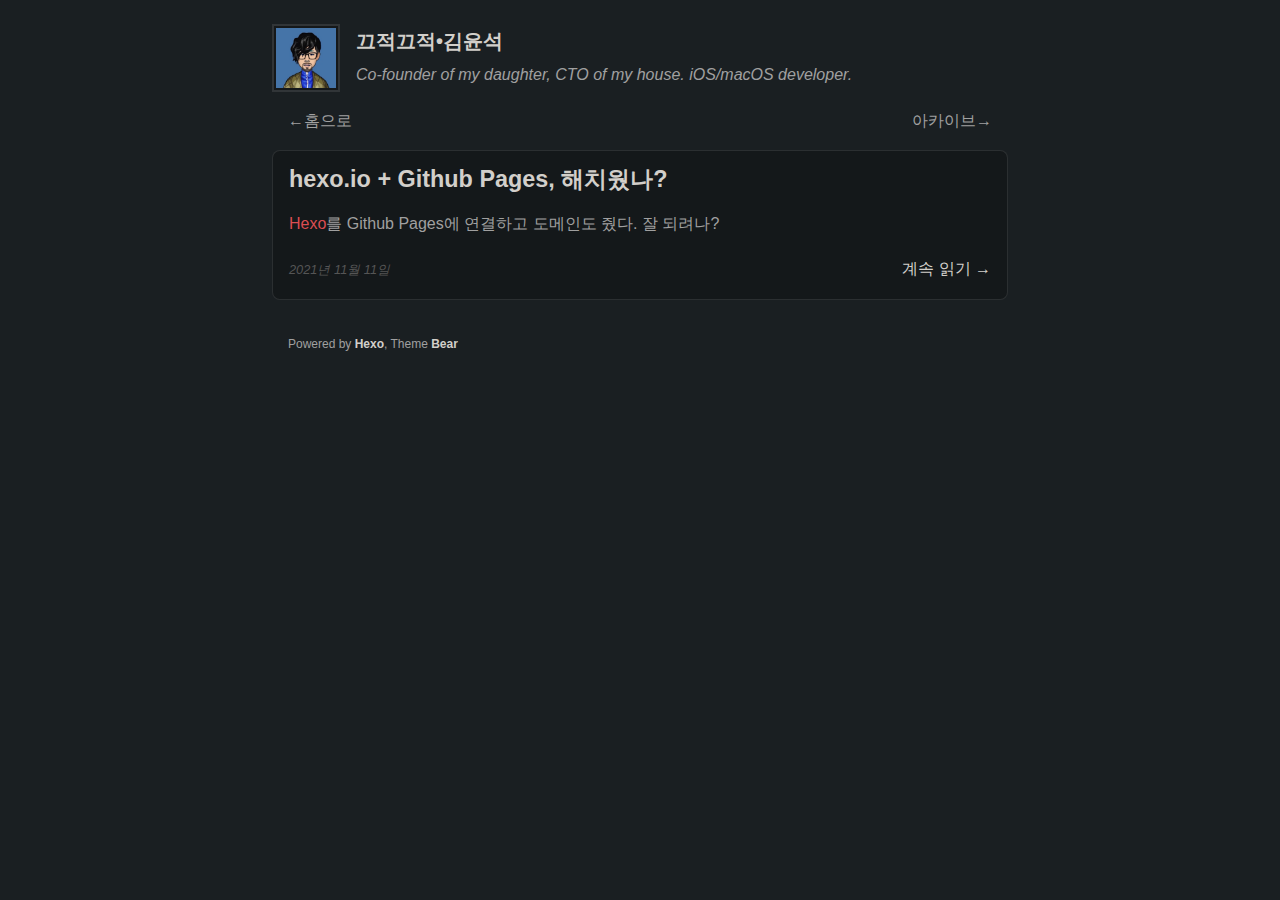
<file: index.html>
<!DOCTYPE html><html><head><meta charset="utf-8"><meta name="description" content=""><meta name="keyword"><meta name="viewport" content="width=device-width, initial-scale=1.0"><meta http-equiv="X-UA-Compatible" content="IE=edge"><title>끄적끄적•김윤석</title><link rel="shortcut icon" href="/images/avatar.png" type="image/x-icon"><link href="/styles/site.css" rel="stylesheet"><meta name="generator" content="Hexo 5.4.0"><link rel="alternate" href="/atom.xml" title="끄적끄적•김윤석" type="application/atom+xml">
</head><body><header class="container" id="header"><div class="header"><div class="header-left"><div class="avatar"><img src="/images/avatar.png"></div><div class="author"><div class="author-name"><a href="/">끄적끄적•김윤석</a></div><div class="about-me">Co-founder of my daughter, CTO of my house. iOS/macOS developer.</div></div></div></div><ul class="navigation"><li><a href="/">←홈으로</a></li><li><a href="/archives">아카이브→</a></li></ul></header><div class="container home"><section class="article"><a class="title" href="/2021/11/11/hexo-io-Github-Pages-%ED%95%B4%EC%B9%98%EC%9B%A0%EB%82%98/">hexo.io + Github Pages, 해치웠나?</a><div class="content excerpt"><p><a target="_blank" rel="noopener" href="https://hexo.io/">Hexo</a>를 Github Pages에 연결하고 도메인도 줬다. 잘 되려나?</p>
</div><div class="tags"></div><div class="article-footer"><div class="article-footer__right"><span class="date">2021년 11월 11일</span></div><a class="excerpt-link" href="/2021/11/11/hexo-io-Github-Pages-%ED%95%B4%EC%B9%98%EC%9B%A0%EB%82%98/">계속 읽기 →</a></div></section></div><footer class="container"><div class="rights"><span>Powered by </span><a href="http://hexo.io" target="_blank">Hexo</a><span>, Theme </span><a href="https://github.com/gary-Shen/hexo-theme-bear" target="_blank">Bear</a></div></footer><script async src="https://www.googletagmanager.com/gtag/js?id=G-1RXJH1TC6B"></script><script>window.dataLayer = window.dataLayer || [];function gtag(){dataLayer.push(arguments);}
gtag('js', new Date());
gtag('config', 'G-1RXJH1TC6B');</script></body></html>
</file>
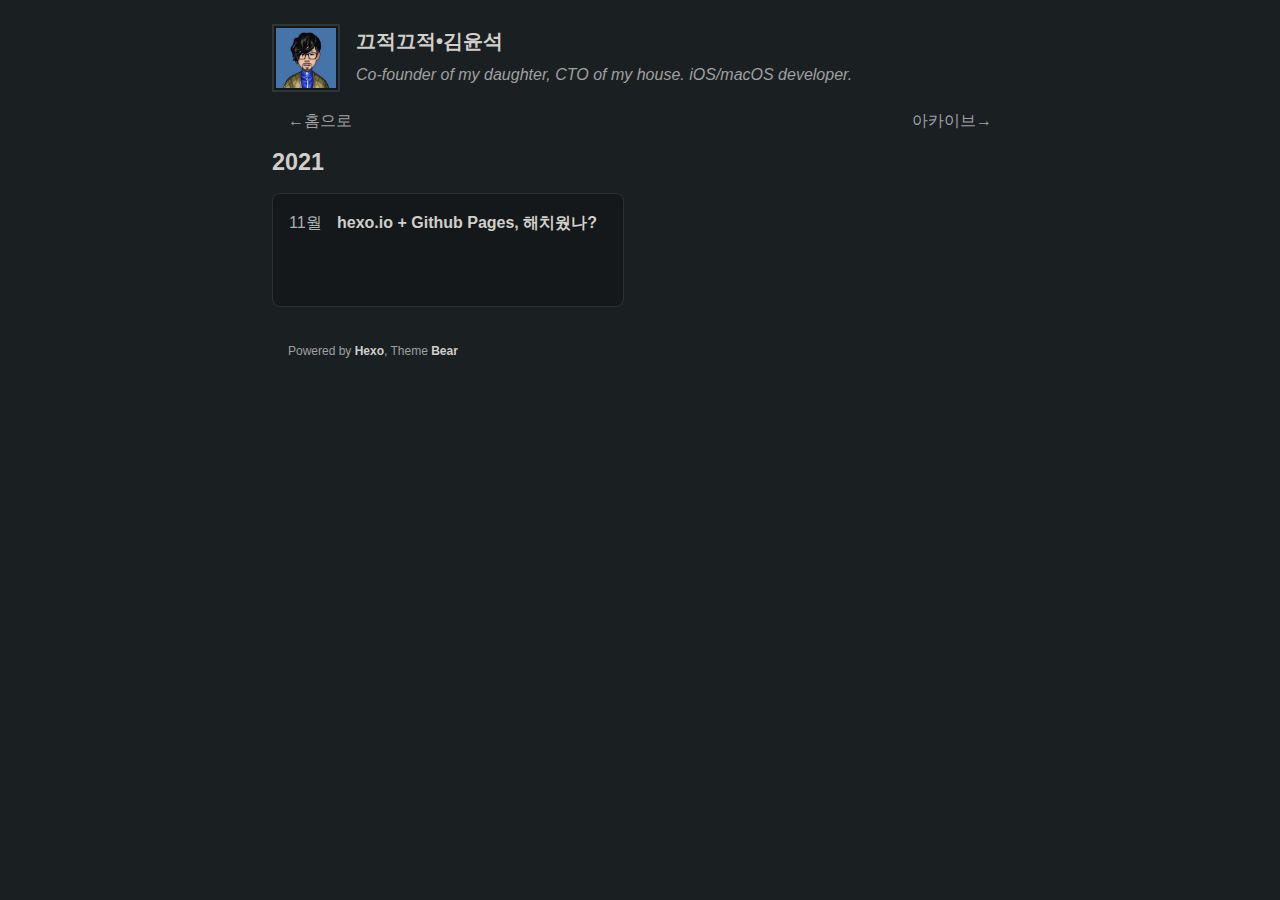
<file: archives/index.html>
<!DOCTYPE html><html><head><meta charset="utf-8"><meta name="description" content=""><meta name="keyword"><meta name="viewport" content="width=device-width, initial-scale=1.0"><meta http-equiv="X-UA-Compatible" content="IE=edge"><title>끄적끄적•김윤석</title><link rel="shortcut icon" href="/images/avatar.png" type="image/x-icon"><link href="/styles/site.css" rel="stylesheet"><meta name="generator" content="Hexo 5.4.0"><link rel="alternate" href="/atom.xml" title="끄적끄적•김윤석" type="application/atom+xml">
</head><body><header class="container" id="header"><div class="header"><div class="header-left"><div class="avatar"><img src="/images/avatar.png"></div><div class="author"><div class="author-name"><a href="/">끄적끄적•김윤석</a></div><div class="about-me">Co-founder of my daughter, CTO of my house. iOS/macOS developer.</div></div></div></div><ul class="navigation"><li><a href="/">←홈으로</a></li><li><a href="/archives">아카이브→</a></li></ul></header><div class="container"><div class="year-wrap"><div class="year"><a class="title" href="/archives/2021">2021</a></div></div><div class="archives"><div class="post-archive"><div class="post-archive__content"><div class="post-archive__month">11월</div><div class="post-archive__body"><a class="post-archive__title" href="/2021/11/11/hexo-io-Github-Pages-%ED%95%B4%EC%B9%98%EC%9B%A0%EB%82%98/">hexo.io + Github Pages, 해치웠나?</a><div class="post-archive__excerpt"><div class="post-archive__excerpt-content"></div></div></div></div></div></div></div><footer class="container"><div class="rights"><span>Powered by </span><a href="http://hexo.io" target="_blank">Hexo</a><span>, Theme </span><a href="https://github.com/gary-Shen/hexo-theme-bear" target="_blank">Bear</a></div></footer><script async src="https://www.googletagmanager.com/gtag/js?id=G-1RXJH1TC6B"></script><script>window.dataLayer = window.dataLayer || [];function gtag(){dataLayer.push(arguments);}
gtag('js', new Date());
gtag('config', 'G-1RXJH1TC6B');</script></body></html>
</file>
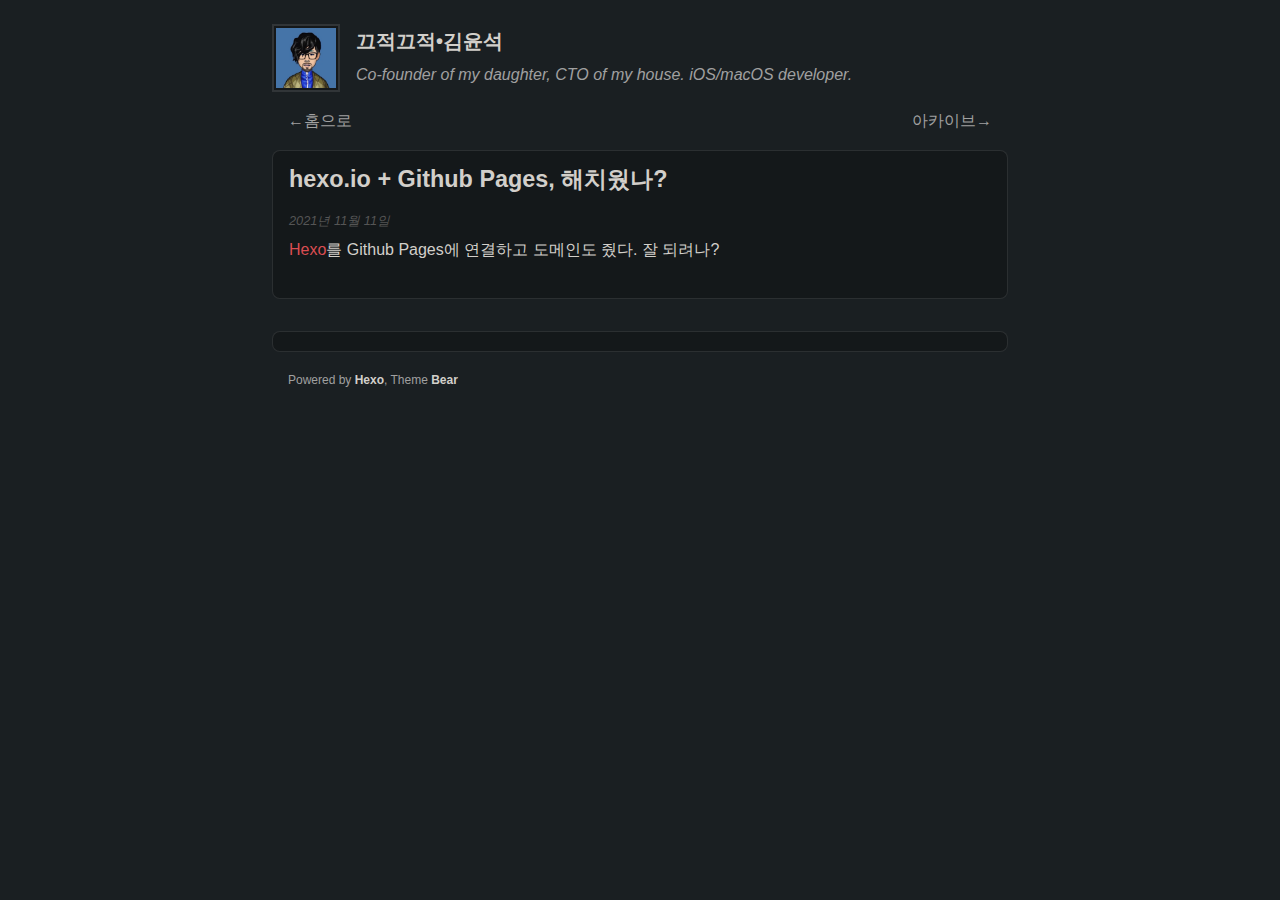
<file: 2021/11/11/hexo-io-Github-Pages-해치웠나/index.html>
<!DOCTYPE html><html><head><meta charset="utf-8"><meta name="description" content=""><meta name="keyword"><meta name="viewport" content="width=device-width, initial-scale=1.0"><meta http-equiv="X-UA-Compatible" content="IE=edge"><title>hexo.io + Github Pages, 해치웠나?</title><link rel="shortcut icon" href="/images/avatar.png" type="image/x-icon"><link href="/styles/site.css" rel="stylesheet"><meta name="generator" content="Hexo 5.4.0"><link rel="alternate" href="/atom.xml" title="끄적끄적•김윤석" type="application/atom+xml">
</head><body><header class="container" id="header"><div class="header"><div class="header-left"><div class="avatar"><img src="/images/avatar.png"></div><div class="author"><div class="author-name"><a href="/">끄적끄적•김윤석</a></div><div class="about-me">Co-founder of my daughter, CTO of my house. iOS/macOS developer.</div></div></div></div><ul class="navigation"><li><a href="/">←홈으로</a></li><li><a href="/archives">아카이브→</a></li></ul></header><div class="container home"><section class="article"><div class="title">hexo.io + Github Pages, 해치웠나?</div><div class="date">2021년 11월 11일</div><div class="content"><p><a target="_blank" rel="noopener" href="https://hexo.io/">Hexo</a>를 Github Pages에 연결하고 도메인도 줬다. 잘 되려나?</p>
</div><div class="tags"></div></section><section class="comments"><div id="lv-container" data-id="city" data-uid="MTAyMC81NDY4NS8zMTE1Ng=="></div><script>(function(d, s) {var j, e = d.getElementsByTagName(s)[0];if (typeof LivereTower === 'function') { return; }j = d.createElement(s);j.src = 'https://cdn-city.livere.com/js/embed.dist.js';j.async = true;e.parentNode.insertBefore(j, e);})(document, 'script');</script></section></div><footer class="container"><div class="rights"><span>Powered by </span><a href="http://hexo.io" target="_blank">Hexo</a><span>, Theme </span><a href="https://github.com/gary-Shen/hexo-theme-bear" target="_blank">Bear</a></div></footer><script async src="https://www.googletagmanager.com/gtag/js?id=G-1RXJH1TC6B"></script><script>window.dataLayer = window.dataLayer || [];function gtag(){dataLayer.push(arguments);}
gtag('js', new Date());
gtag('config', 'G-1RXJH1TC6B');</script></body></html>
</file>
<file: styles/site.css>
hr {
  border: 1px dashed #ddd;
}
strong {
  font-weight: bold;
}
sup,
sub {
  font-size: 0.75em;
  line-height: 0;
  position: relative;
  vertical-align: baseline;
}
sup {
  top: -0.5em;
}
sub {
  bottom: -0.2em;
}
small {
  font-size: 0.85em;
}
acronym,
abbr {
  border-bottom: 1px dotted;
}
ul,
ol,
dl {
  margin: 0 20px;
}
ul ul,
ol ul,
ul ol,
ol ol {
  margin-top: 0;
  margin-bottom: 0;
}
ul {
  list-style: disc;
}
ol {
  list-style: decimal;
}
dt {
  font-weight: bold;
}
html,
body,
div,
span,
applet,
object,
iframe,
h1,
h2,
h3,
h4,
h5,
h6,
p,
blockquote,
pre,
a,
abbr,
acronym,
address,
big,
cite,
code,
del,
dfn,
em,
img,
ins,
kbd,
q,
s,
samp,
small,
strike,
strong,
sub,
sup,
tt,
var,
dl,
dt,
dd,
ol,
ul,
li,
fieldset,
form,
label,
legend,
table,
caption,
tbody,
tfoot,
thead,
tr,
th,
td {
  margin: 0;
  padding: 0;
  border: 0;
  outline: 0;
  font-weight: inherit;
  font-style: inherit;
  font-family: inherit;
  font-size: 100%;
  vertical-align: baseline;
}
body {
  line-height: 1;
  color: #000;
  background: #fff;
}
ol,
ul {
  list-style: none;
}
table {
  border-collapse: separate;
  border-spacing: 0;
  vertical-align: middle;
}
caption,
th,
td {
  text-align: left;
  font-weight: normal;
  vertical-align: middle;
}
a img {
  border: none;
}
html {
  font-size: 16px;
}
body {
  background-color: #1a1f22;
  color: #d2cfca;
  font-family: -apple-system, "Avenir-light", "AvenirLTStd-Light", "Segoe UI", "Roboto", "Oxygen", "Ubuntu", "Cantarell", "Fira Sans", "Droid Sans", "Helvetica Neue", sans-serif;
  -webkit-font-smoothing: antialiased;
  line-height: 1.6rem;
}
a {
  position: relative;
  color: #d2cfca;
  text-decoration: none;
  -webkit-transition: color 0.2s ease;
  -moz-transition: color 0.2s ease;
  -ms-transition: color 0.2s ease;
  transition: color 0.2s ease;
}
a:hover {
  color: #db4d52;
}
.comments {
  width: 100%;
  -webkit-box-sizing: border-box;
  -moz-box-sizing: border-box;
  box-sizing: border-box;
  background-color: #14181a;
  padding: 0.6rem;
  margin-top: 2rem;
  position: relative;
  border: 1px solid rgba(255,255,255,0.1);
  border-radius: 0.5rem;
}
.comments #lv-container {
  background-color: #eee !important;
  border-radius: 0.3rem;
  width: 100%;
  -webkit-box-sizing: border-box;
  -moz-box-sizing: border-box;
  box-sizing: border-box;
  background-color: #eee !important;
  padding: 0 0.5rem;
}
.container {
  width: 48rem;
  margin: 0 auto;
  -webkit-box-sizing: border-box;
  -moz-box-sizing: border-box;
  box-sizing: border-box;
  padding: 0 1rem;
}
@media screen and (max-width: 479px) {
  .container {
    width: 100%;
  }
}
.header {
  padding: 1.5rem 0 1rem;
  display: -webkit-box;
  display: -moz-box;
  display: -webkit-flex;
  display: -ms-flexbox;
  display: box;
  display: flex;
  -webkit-box-pack: justify;
  -moz-box-pack: justify;
  -ms-flex-pack: justify;
  -webkit-justify-content: space-between;
  justify-content: space-between;
  -webkit-box-align: end;
  -moz-box-align: end;
  -ms-flex-align: end;
  -webkit-align-items: flex-end;
  align-items: flex-end;
}
.header-left {
  display: -webkit-box;
  display: -moz-box;
  display: -webkit-flex;
  display: -ms-flexbox;
  display: box;
  display: flex;
}
.avatar {
  width: 4rem;
  height: 4rem;
  display: -webkit-box;
  display: -moz-box;
  display: -webkit-flex;
  display: -ms-flexbox;
  display: box;
  display: flex;
  -webkit-box-align: center;
  -moz-box-align: center;
  -ms-flex-align: center;
  -webkit-align-items: center;
  align-items: center;
  -webkit-box-pack: center;
  -moz-box-pack: center;
  -ms-flex-pack: center;
  -webkit-justify-content: center;
  justify-content: center;
  outline: 2px solid #15181a;
  outline-offset: -4px;
  -webkit-flex-shrink: 0;
  flex-shrink: 0;
  border: 2px solid rgba(255,255,255,0.1);
}
.avatar img {
  width: 100%;
  height: 100%;
}
.author {
  margin-left: 1rem;
  display: -webkit-box;
  display: -moz-box;
  display: -webkit-flex;
  display: -ms-flexbox;
  display: box;
  display: flex;
  -webkit-box-orient: vertical;
  -moz-box-orient: vertical;
  -webkit-flex-direction: column;
  -ms-flex-direction: column;
  flex-direction: column;
  -webkit-box-pack: justify;
  -moz-box-pack: justify;
  -ms-flex-pack: justify;
  -webkit-justify-content: space-between;
  justify-content: space-between;
  padding: 0.3rem 0;
}
.author-name {
  font-size: 1.25rem;
  font-weight: bold;
}
.about-me {
  color: #a0a0a0;
  font-style: italic;
}
.navigation {
  display: -webkit-box;
  display: -moz-box;
  display: -webkit-flex;
  display: -ms-flexbox;
  display: box;
  display: flex;
  -webkit-box-pack: justify;
  -moz-box-pack: justify;
  -ms-flex-pack: justify;
  -webkit-justify-content: space-between;
  justify-content: space-between;
  margin-bottom: 1rem;
}
.navigation li {
  float: left;
  margin: 0 1rem;
}
.navigation li a {
  color: #a0a0a0;
}
.navigation li a:after {
  display: none;
}
.navigation li a:hover {
  color: #db4d52;
}
footer {
  color: #a0a0a0;
  font-size: 12px;
}
footer a {
  color: #d2cfca;
  font-weight: bold;
}
.rights {
  padding: 1rem 1rem;
}
.post {
  padding: 0;
}
.slide-hide {
  height: 0;
  -webkit-transition: all 1s ease-in-out;
  -moz-transition: all 1s ease-in-out;
  -ms-transition: all 1s ease-in-out;
  transition: all 1s ease-in-out;
}
.article {
  border-radius: 0.5rem;
  background-color: #14181a;
  padding: 1rem;
  position: relative;
  border: 1px solid rgba(255,255,255,0.1);
  margin-bottom: 1rem;
}
.home .article:hover {
  -webkit-box-shadow: 0px 10px 20px rgba(0,0,0,0.07);
  box-shadow: 0px 10px 20px rgba(0,0,0,0.07);
}
.article img {
  max-width: 100%;
  display: block;
}
.article s,
.article strike,
.article del {
  color: #a0a0a0;
}
.article u {
  text-decoration: none;
  position: relative;
}
.article u:after {
  position: absolute;
  content: ' ';
  bottom: 0;
  left: 0;
  width: 100%;
  height: 1px;
  background-color: #db4d52;
}
.article strong {
  font-weight: bold;
}
.article em,
.article cite {
  font-style: italic;
}
.article .checkbox-wrap {
  -webkit-background-size: 80%;
  -moz-background-size: 80%;
  background-size: 80%;
  background-position: center;
  background-color: #fff;
  width: 1rem;
  height: 1rem;
  display: inline-block;
  padding: 1px;
  margin-right: 0.3rem;
  vertical-align: text-top;
  border-radius: 3px;
  border: 1px #a7b0b3 solid;
}
.article .checkbox-wrap.checked {
  background-image: url("/images/check.svg");
  background-repeat: no-repeat;
}
.article .checkbox-wrap input {
  display: none;
}
.article .check-content.checked {
  text-decoration: line-through;
  color: #a0a0a0;
}
.article #more {
  display: none;
}
.article dt {
  font-weight: bold;
}
.article ul {
  list-style: disc;
}
.article ol {
  list-style: decimal;
}
.article li {
  line-height: 2rem;
  margin-bottom: 1rem;
  margin-left: 1rem;
  padding-left: 0.2rem;
  color: #db4d52;
}
.article li .li-inner {
  color: #d2cfca;
}
.home .article li .li-inner {
  color: #a0a0a0;
}
.article li .li-inner p {
  margin: 0;
}
.title {
  font-size: 23.400000000000002px;
  font-weight: bold;
  margin-bottom: 1rem;
  line-height: 1.6rem;
}
.home .title {
  display: block;
}
.title:after {
  display: none;
}
.content p {
  line-height: 2rem;
}
.content h1,
.content h2,
.content h3,
.content h4,
.content h5,
.content h6 {
  font-weight: bold;
  line-height: 1.1rem;
  margin: 1.1rem 0;
}
.content h1 {
  font-size: 22px;
}
.content h2 {
  font-size: 20px;
}
.content h3 {
  font-size: 18px;
}
.content h4 {
  font-size: 16px;
}
.content h5 {
  font-size: 14px;
}
.content a {
  color: #db4d52;
}
.content a.headerlink:after,
.content a.fancybox:after,
.content a.headerlink:before,
.content a.fancybox:before {
  display: none;
}
.nav {
  margin-bottom: 4rem;
}
.nav li {
  position: relative;
  color: #a0a0a0;
  margin-bottom: 1rem;
  line-height: 1.8rem;
}
.nav li a {
  color: #db4d52;
}
.nav li a:before {
  content: '[';
  margin: 0 2px;
  color: #a0a0a0;
}
.nav li a:after {
  content: ']';
  margin: 0 2px;
  color: #a0a0a0;
}
.nav li:before {
  content: ' ';
  display: inline-block;
  vertical-align: middle;
  left: -gutter-size;
  background-color: #db4d52;
  width: 4px;
  height: 4px;
  border-radius: 2px;
  margin-right: 1rem;
}
.excerpt {
  color: #a0a0a0;
  margin: 1rem 0;
}
.article-footer {
  display: -webkit-box;
  display: -moz-box;
  display: -webkit-flex;
  display: -ms-flexbox;
  display: box;
  display: flex;
  -webkit-box-pack: justify;
  -moz-box-pack: justify;
  -ms-flex-pack: justify;
  -webkit-justify-content: space-between;
  justify-content: space-between;
}
.date {
  color: #555;
  margin-bottom: 1rem;
  font-style: italic;
  font-size: 0.8rem;
}
.home .date {
  margin-bottom: 0;
}
.excerpt-link {
  font-size: 1rem;
}
.home .tags {
  margin-bottom: 1rem;
}
.tag-link {
  background-color: #a7b0b3;
  color: #fff;
  line-height: 22px;
  padding: 0 0.6rem;
  display: inline-block;
  border-radius: 12px;
  margin-right: 0.5rem;
  font-size: 12px;
}
.tag-link:last-child {
  margin-right: 0;
}
.tag-link:hover {
  color: #fff;
}
.tag-link:before {
  content: '#';
  color: #e0e8ed;
  margin-right: 0.2rem;
}
.archives {
  display: -webkit-box;
  display: -moz-box;
  display: -webkit-flex;
  display: -ms-flexbox;
  display: box;
  display: flex;
  -webkit-box-lines: multiple;
  -moz-box-lines: multiple;
  -webkit-flex-wrap: wrap;
  -ms-flex-wrap: wrap;
  flex-wrap: wrap;
}
.post-archive {
  -webkit-box-sizing: border-box;
  -moz-box-sizing: border-box;
  box-sizing: border-box;
  margin: 1rem 0;
  -webkit-flex-basis: 50%;
  flex-basis: 50%;
}
@media screen and (max-width: 479px) {
  .post-archive {
    -webkit-flex-basis: 100%;
    flex-basis: 100%;
  }
}
@media screen and (min-width: 768px) {
  .post-archive:nth-child(2n + 1) {
    padding-right: 1rem;
  }
  .post-archive:nth-child(2n) {
    padding-left: 1rem;
  }
}
.post-archive__content {
  border: 1px solid rgba(255,255,255,0.1);
  background-color: #14181a;
  border-radius: 0.5rem;
  padding: 1rem;
  display: -webkit-box;
  display: -moz-box;
  display: -webkit-flex;
  display: -ms-flexbox;
  display: box;
  display: flex;
  line-height: 1.6rem;
}
.post-archive__content:hover {
  -webkit-box-shadow: 0px 10px 20px rgba(0,0,0,0.07);
  box-shadow: 0px 10px 20px rgba(0,0,0,0.07);
}
.post-archive__month {
  color: #a7b0b3;
  -webkit-flex-basis: 3rem;
  flex-basis: 3rem;
  -webkit-flex-shrink: 0;
  flex-shrink: 0;
}
.post-archive__body {
  -webkit-box-flex: 1;
  -moz-box-flex: 1;
  -ms-box-flex: 1;
  box-flex: 1;
  -webkit-flex-grow: 1;
  flex-grow: 1;
  height: 5rem;
  overflow: hidden;
}
.post-archive__title {
  font-size: 1rem;
  font-weight: bold;
  margin-bottom: 0.2rem;
  display: block;
}
.post-archive__excerpt {
  color: #a0a0a0;
  height: 3rem;
  overflow: hidden;
  position: relative;
}
.post-archive__excerpt-content {
  position: absolute;
  width: 100%;
}
.article pre,
.article .highlight {
  background: #1d252c;
  margin: 0 0 20px 0;
  padding: 12px 16px;
  border-radius: 6px;
  overflow: auto;
  font-size: 12px;
  color: #b7c5d3;
  line-height: 1.8;
  border: 1px solid #1d252c;
}
@media screen and (max-width: 479px) {
  .article pre,
  .article .highlight {
    line-height: 1.6;
  }
}
.article .highlight .gutter pre,
.article .gist .gist-file .gist-data .line-numbers {
  color: #666;
}
.article code {
  color: #d2cfca;
  background-color: #fff;
  border: 1px #171c1f solid;
  font-size: 12px;
}
.article blockquote {
  border-left: 3px solid #db4d52;
  padding: 16px 20px;
  margin: 10px 0;
  background: #1a1f22;
  line-height: 1.8;
}
.article blockquote p {
  margin: 0;
}
.article table {
  width: 100%;
  border: 1px solid #ddd;
  border-collapse: collapse;
}
.article table th {
  background-color: rgba(229,229,229,0.28);
}
.article table th,
.article table td {
  border: 1px solid #ddd;
  padding: 0.75rem;
}
.article table p {
  margin: 0;
}
.article pre,
.article code {
  font-family: "fira mono", Consolas, Menlo, Consolas, monospace;
}
.article code {
  padding: 0.3em 0.5em;
  margin: 0 0.2em;
  border-radius: 2px;
}
.article pre code {
  background: none;
  text-shadow: none;
  padding: 0;
}
.article .highlight pre {
  border: none;
  margin: 0;
  padding: 0;
}
.article .highlight table {
  margin: 0;
  padding: 0;
  border: 0;
  width: auto;
}
.article .highlight td {
  border: none;
  padding: 0;
}
.article .highlight figcaption {
  font-size: 0.85em;
  color: #41505e;
  line-height: 1em;
  margin-bottom: 1em;
}
.article .highlight figcaption:before,
.article .highlight figcaption:after {
  content: "";
  display: table;
}
.article .highlight figcaption:after {
  clear: both;
}
.article .highlight figcaption a {
  float: right;
}
.article .highlight .gutter {
  display: none;
}
.article .highlight .gutter pre {
  text-align: right;
  padding-right: 20px;
}
.article .highlight .line {
  line-height: 1.8;
  font-size: 12px;
}
@media screen and (max-width: 479px) {
  .article .highlight .line {
    line-height: 1.6;
    font-size: 12px;
  }
}
.article .gist {
  margin: 20px 0;
  border-style: solid;
  border-color: $baseBorderColor;
  border-width: 1px 0;
  background: #1d252c;
  padding: 15px article-padding 15px 15px;
}
.article .gist .gist-file {
  border: none;
  font-family: $font-en;
  margin: 0;
}
.article .gist .gist-file .gist-data {
  background: none;
  border: none;
}
.article .gist .gist-file .gist-data .line-numbers {
  background: none;
  border: none;
  padding: 0 20px 0 0;
}
.article .gist .gist-file .gist-data .line-data {
  padding: 0 !important;
}
.article .gist .gist-file .highlight {
  margin: 0;
  padding: 0;
  border: none;
}
.article .gist .gist-file .gist-meta {
  background: #1d252c;
  color: #41505e;
  font: 13px $font-zh;
  text-shadow: 0 0;
  padding: 0;
  margin-top: 1em;
  margin-left: article-padding;
}
.article .gist .gist-file .gist-meta a {
  color: #db4d52;
  font-weight: normal;
}
.article .gist .gist-file .gist-meta a:hover {
  text-decoration: underline;
}
pre .comment {
  color: #41505e;
}
pre .variable,
pre .attribute,
pre .tag,
pre .regexp,
pre .ruby .constant,
pre .xml .tag .title,
pre .xml .pi,
pre .xml .doctype,
pre .html .doctype,
pre .css .id,
pre .css .class,
pre .css .pseudo {
  color: #d95468;
}
pre .number,
pre .preprocessor,
pre .built_in,
pre .literal,
pre .params,
pre .constant {
  color: #d98e48;
}
pre .ruby .class .title,
pre .css .rules .attribute {
  color: #008b94;
}
pre .string {
  color: #539afc;
}
pre .value,
pre .inheritance,
pre .header,
pre .ruby .symbol,
pre .xml .cdata {
  color: #008b94;
}
pre .title {
  font-size: 12px !important;
  margin: 0 !important;
}
pre .title,
pre .css .hexcolor {
  color: #70c0b1;
}
pre .function,
pre .python .decorator,
pre .python .title,
pre .ruby .function .title,
pre .ruby .title .keyword,
pre .perl .sub,
pre .javascript .title,
pre .coffeescript .title {
  color: #539afc;
}
pre .keyword,
pre .javascript .function {
  color: #008b94;
}
</file>
